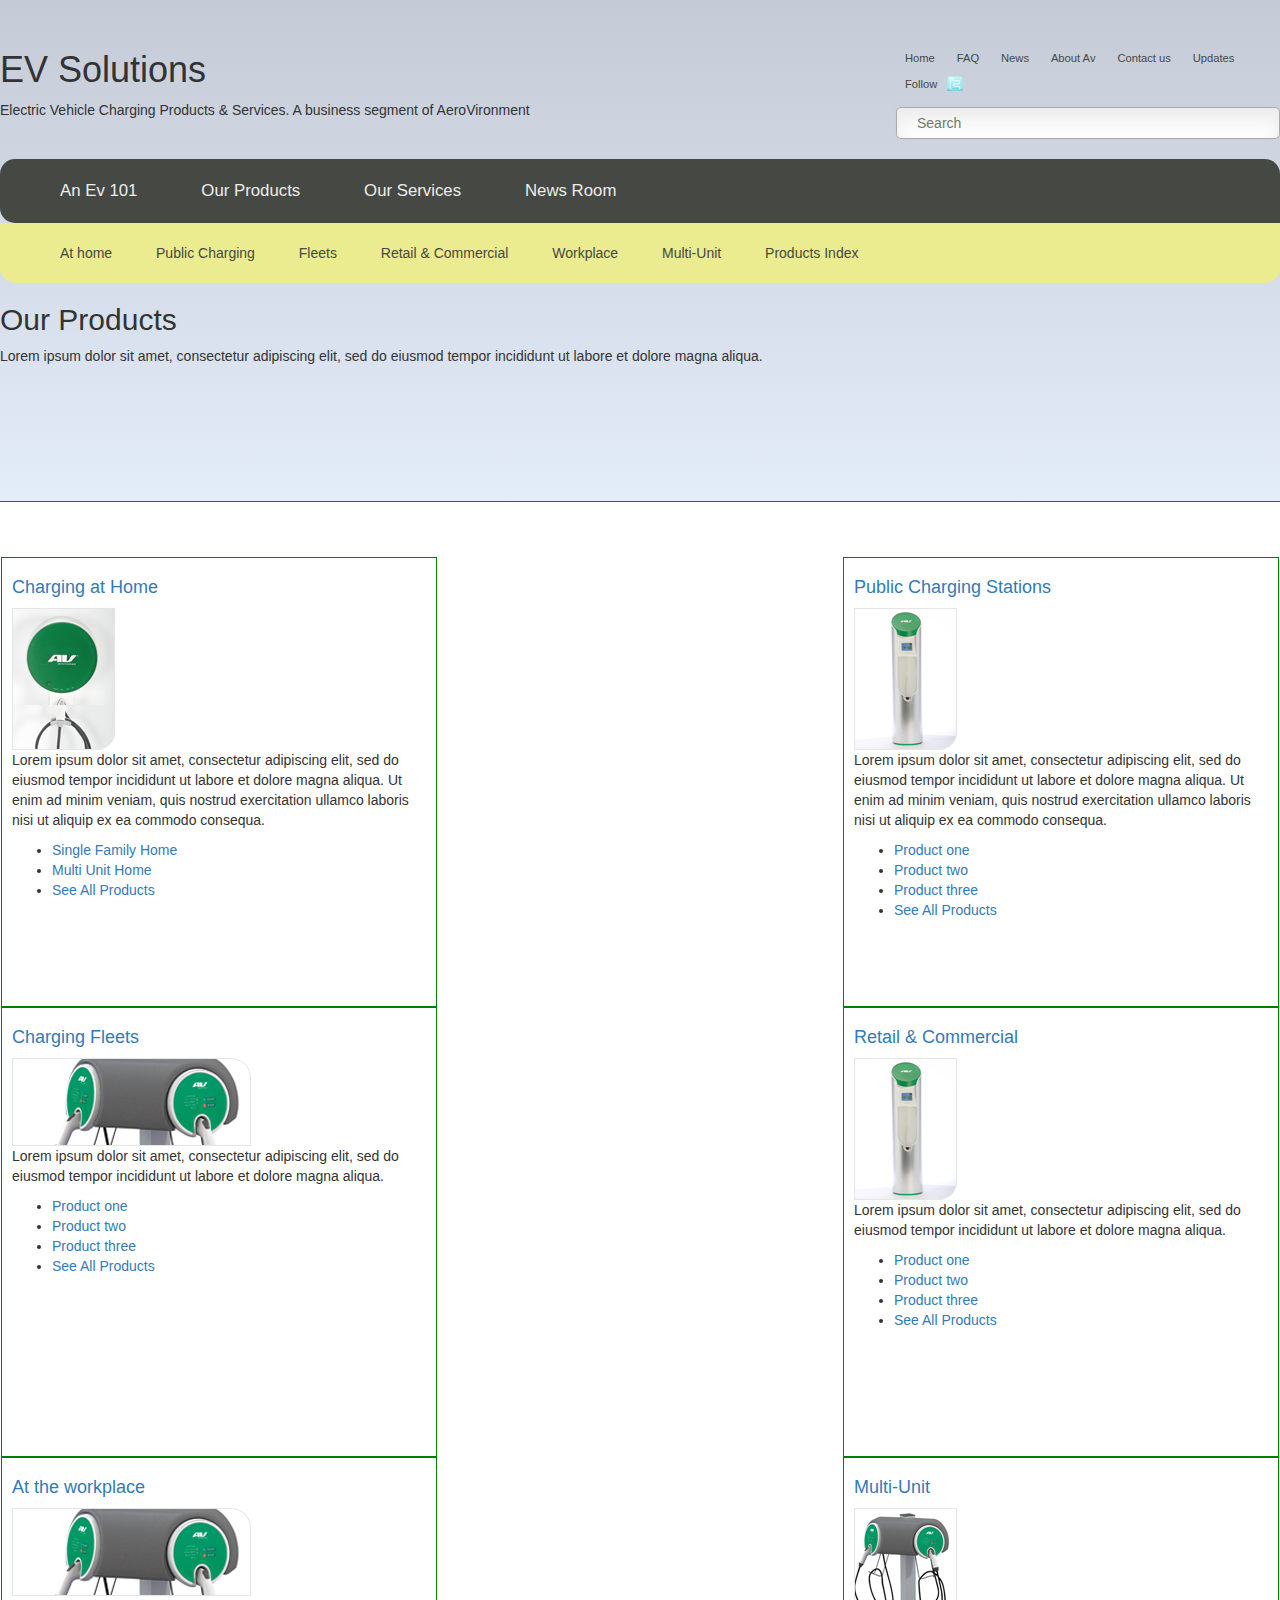
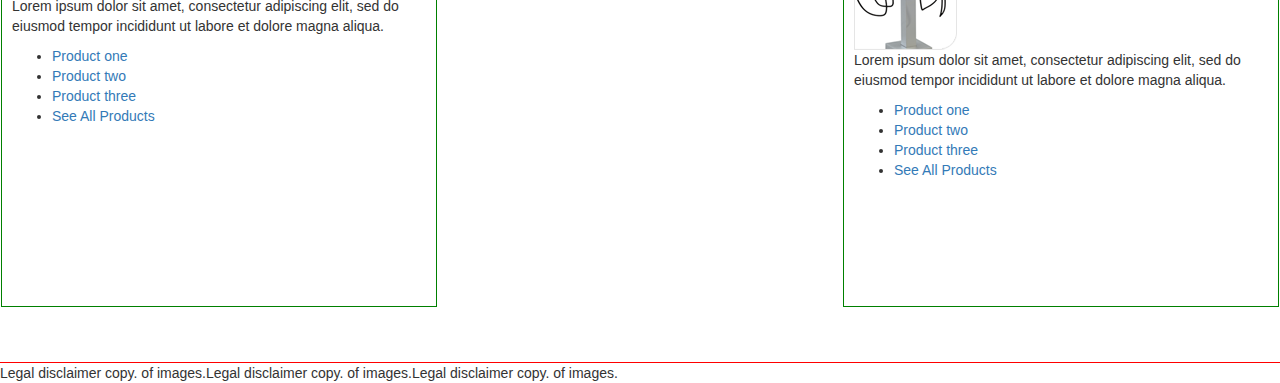
<file: index.html>
<!DOCTYPE html>
<html lang="en">
<head>
    <meta charset="UTF-8">
    <link rel="stylesheet" href="style/normalize.css">
    <link rel="stylesheet" href="style/font-awesome-4.7.0/css/font-awesome.min.css">
    <link rel="stylesheet" href="https://maxcdn.bootstrapcdn.com/bootstrap/3.3.7/css/bootstrap.min.css" integrity="sha384-BVYiiSIFeK1dGmJRAkycuHAHRg32OmUcww7on3RYdg4Va+PmSTsz/K68vbdEjh4u" crossorigin="anonymous">
    <link rel="stylesheet" href="style/style.css">
    <title>Document</title>
</head>
<body>
    <div class="header">
        <div class="wrapper">
            <div class="header-section clearfix">
                <div class="header-section-description">
                    <h1>EV Solutions</h1>
                    <p>Electric Vehicle Charging Products & Services. A business segment of AeroVironment</p>
                </div>
                <div class="header-section-links-search">
                        <ul class="header-section-links">
                            <li><a href="#">Home</a></li>
                            <li><a href="#">FAQ</a></li>
                            <li><a href="#">News</a></li>
                            <li><a href="#">About Av</a></li>
                            <li><a href="#">Contact us</a></li>
                            <li><a href="#">Updates</a></li>
                            <li><a href="#" class="twitter">Follow</a></li>
                        </ul>    
                        <div class="header-section-search">
                            <input type="text" class="filter-search" placeholder="Search" />
                            <i id="filtersubmit" class="fa fa-search"></i>
                        </div>               
                </div>
            </div>

            <div class="nav">
                    <ul class="main-nav">
                        <li><a href="#">An Ev 101</a></li>
                        <li><a href="">Our Products</a></li>
                        <li><a href="#">Our Services</a></li>
                        <li><a href="#">News Room</a></li>
                    </ul>
                    <ul class="sub-nav">
                        <li><a href="#">At home</a></li>
                        <li><a href="">Public Charging</a></li>
                        <li><a href="#">Fleets</a></li>
                        <li><a href="#">Retail & Commercial</a></li>
                        <li><a href="#">Workplace</a></li>
                        <li><a href="#">Multi-Unit</a></li>
                        <li><a href="#">Products Index</a></li>
                    </ul>
            </div>

            <div class="header-description">
                <h2>Our Products</h2>
                <p>Lorem ipsum dolor sit amet, consectetur adipiscing elit,
                    sed do eiusmod tempor incididunt ut labore et dolore magna aliqua. </p>
            </div>

        </div>
    </div>
    <!-- end header -->


    <div class="content">
        <div class="wrapper">
            <div class="products">
                <div class="product">
                    <div class="product-title">
                        <h4><a href="#">Charging at Home</a></h4>
                    </div>
                    <div class="product-content">
                        <img src="img/device3.png" alt="">
                        <p>Lorem ipsum dolor sit amet, consectetur adipiscing elit,
                             sed do eiusmod tempor incididunt ut labore et dolore magna aliqua.
                              Ut enim ad minim veniam, quis nostrud exercitation ullamco laboris 
                              nisi ut aliquip ex ea commodo consequa.</p>
                    </div>
                    <div class="product-links">
                        <ul>
                            <li><a href="#">Single Family Home</a></li>
                            <li><a href="#">Multi Unit Home</a></li>
                            <li><a href="#">See All Products</a></li>
                        </ul>
                    </div>
                </div>
                <div class="product">
                    <div class="product-title">
                        <h4><a href="#">Public Charging Stations</a></h4>
                    </div>
                    <div class="product-content">
                        <img src="img/device2.png" alt="">
                        <p>Lorem ipsum dolor sit amet, consectetur adipiscing elit,
                             sed do eiusmod tempor incididunt ut labore et dolore magna aliqua.
                              Ut enim ad minim veniam, quis nostrud exercitation ullamco laboris 
                              nisi ut aliquip ex ea commodo consequa.</p>
                    </div>
                    <div class="product-links">
                        <ul>
                            <li><a href="#">Product one</a></li>
                            <li><a href="#">Product two</a></li>
                            <li><a href="#">Product three</a></li>
                            <li><a href="#">See All Products</a></li>
                        </ul>
                    </div>
                </div>   
                <div class="product">
                    <div class="product-title">
                        <h4><a href="#">Charging Fleets</a></h4>
                    </div>
                    <div class="product-content">
                        <img src="img/device.png" alt="">
                        <p>Lorem ipsum dolor sit amet, consectetur adipiscing elit,
                             sed do eiusmod tempor incididunt ut labore et dolore magna aliqua.</p>
                    </div>
                    <div class="product-links">
                        <ul>
                            <li><a href="#">Product one</a></li>
                            <li><a href="#">Product two</a></li>
                            <li><a href="#">Product three</a></li>
                            <li><a href="#">See All Products</a></li>
                        </ul>
                    </div>
                </div>  
                <div class="product">
                    <div class="product-title">
                        <h4><a href="#">Retail & Commercial</a></h4>
                    </div>
                    <div class="product-content">
                        <img src="img/device2.png" alt="">
                        <p>Lorem ipsum dolor sit amet, consectetur adipiscing elit,
                             sed do eiusmod tempor incididunt ut labore et dolore magna aliqua.</p>
                    </div>
                    <div class="product-links">
                        <ul>
                            <li><a href="#">Product one</a></li>
                            <li><a href="#">Product two</a></li>
                            <li><a href="#">Product three</a></li>
                            <li><a href="#">See All Products</a></li>
                        </ul>
                    </div>
                </div>   
                <div class="product">
                    <div class="product-title">
                        <h4><a href="#">At the workplace</a></h4>
                    </div>
                    <div class="product-content">
                        <img src="img/device.png" alt="">
                        <p>Lorem ipsum dolor sit amet, consectetur adipiscing elit,
                             sed do eiusmod tempor incididunt ut labore et dolore magna aliqua.</p>
                    </div>
                    <div class="product-links">
                        <ul>
                            <li><a href="#">Product one</a></li>
                            <li><a href="#">Product two</a></li>
                            <li><a href="#">Product three</a></li>
                            <li><a href="#">See All Products</a></li>
                        </ul>
                    </div>
                </div> 
                <div class="product">
                    <div class="product-title">
                        <h4><a href="#">Multi-Unit</a></h4>
                    </div>
                    <div class="product-content">
                        <img src="img/device4.png" alt="">
                        <p>Lorem ipsum dolor sit amet, consectetur adipiscing elit,
                             sed do eiusmod tempor incididunt ut labore et dolore magna aliqua.</p>
                    </div>
                    <div class="product-links">
                        <ul>
                            <li><a href="#">Product one</a></li>
                            <li><a href="#">Product two</a></li>
                            <li><a href="#">Product three</a></li>
                            <li><a href="#">See All Products</a></li>
                        </ul>
                    </div>
                </div>                                                                             
            </div>
            <!-- end of products -->
            <div class="products-disclaimer">
                Legal disclaimer copy. of images.Legal disclaimer copy. of images.Legal disclaimer copy. of images.
            </div>
        </div>
    </div>
    <!-- end content -->

    <div class="footer">
        <div class="wrapper">

        </div>
    </div>
    <!-- end footer -->
    
</body>
</html>
</file>
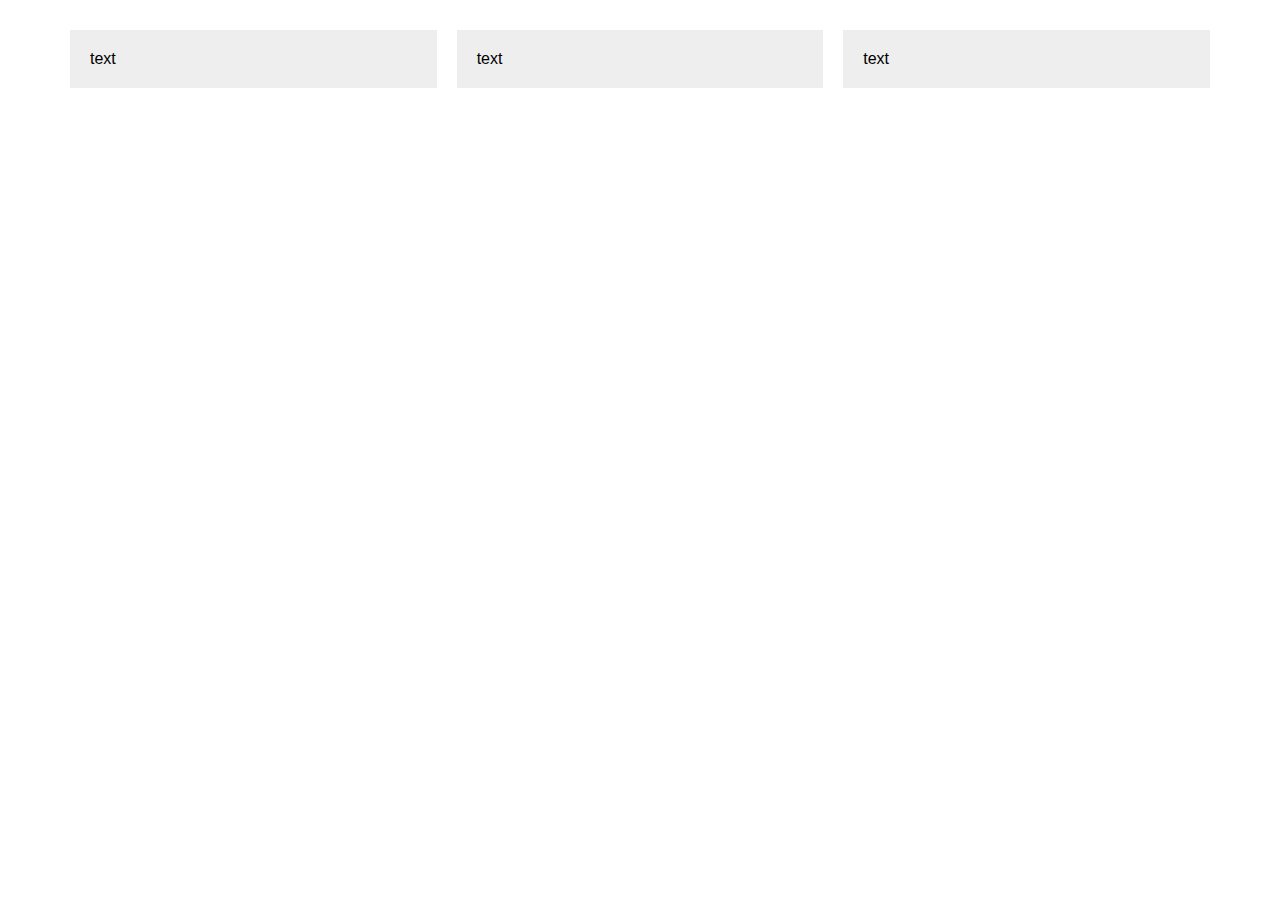
<file: index-test.html>
<!DOCTYPE html>
<html lang="en">
<head>
    <link rel="stylesheet" href="style/normalize.css">
    <link rel="stylesheet" href="style/font-awesome-4.7.0/css/font-awesome.min.css">
    <link rel="stylesheet" href="style/style-test.css">
    <meta charset="UTF-8">
    <title>Document</title>
</head>
<body>
    <div class="grid">
        <div class="col-1-3">
            <div class="module">
                text
            </div>
        </div>
        <div class="col-1-3">
            <div class="module">
                text
            </div>
        </div>
        <div class="col-1-3">
            <div class="module">
                text
            </div>
        </div>
    </div>
</body>
</html>
</file>
<file: style/style.css>
/*---------------- CLEARFIX hack --------------------*/

.clearfix:after {
  content: '';
  display: table;
  line-height: 0;
  font-size: 0;
  text-indent: -4000;
  clear: both;
}

body, html {
    margin: 0;
    padding: 0;
}

/*---------------- CLEARFIX hack end ----------------*/

.header {
    background: #c5cbd6; /* For browsers that do not support gradients */
    background: -webkit-linear-gradient(#c5cbd6, #e3ecf9); /* For Safari 5.1 to 6.0 */
    background: -o-linear-gradient(#c5cbd6, #e3ecf9); /* For Opera 11.1 to 12.0 */
    background: -moz-linear-gradient(#c5cbd6, #e3ecf9); /* For Firefox 3.6 to 15 */
    background: linear-gradient(#c5cbd6, #e3ecf9); /* Standard syntax (must be last) */
}

.wrapper {
    width: 100%;
    max-width: 1420px;
    margin: 0 auto;
}

.header-section-description {
    float: left;
    width: 70%;
    padding-top: 30px;
}

.header-section-links-search {
    float: left;
    width: 30%;
    padding-top: 45px;
}

.header-section-links {
    padding-left: 0;
}

.header-section-links li {
    display: inline-block;
}

.header-section-links a {
    display: block;
    color: #464843;
    list-style: none;
    text-decoration: none;
    padding: 5px 9px;
    font-size: 0.8em;
}

.filter-search {
    width: 100%;
    height: 32px;
    background: #fcfcfc;
    border: 1px solid #aaa;
    border-radius: 5px;
    box-shadow: 0 0 3px #ccc, 0 10px 15px #ebebeb inset;
    text-indent: 18px;
}

#filtersubmit {
    position: relative;
    z-index: 1;
    left: 406px;
    top: -26px;
    color: #7B7B7B;
    cursor:pointer;
    width: 0;
}

.twitter:after {
    content: url("../img/twitter-icon.png");
    padding: 0 0 0 10px;
    width: 16px;
    height: 15px;
    position: absolute;
}

/* Navigation */
.main-nav {
    background-color: #464843;
    border-radius: 15px 15px 0px 15px;
    list-style-type: none;
    margin: 0;
    z-index: 1;
}

.main-nav li {
    display: inline-block;
}

.main-nav li a {
    display: block;
    color: #EDEDED;
    list-style: none;
    text-decoration: none;
    padding: 20px;
    margin-right: 20px;
    font-size: 1.2em;
}

.main-nav li a:hover {
    color: #EBEB90;
}

.sub-nav {
    background-color: #EBEB90;
    list-style-type: none;
    border-radius: 0 0 15px 15px;
    margin: 0;
}

.sub-nav li {
    display: inline-block;
}

.sub-nav li a {
    display: block;
    color: #464843;
    list-style: none;
    text-decoration: none;
    padding: 20px;
}

.sub-nav li a:hover {
    background-color: #464843;
    color: #EBEB90;
}

.header-description {
    padding: 0 0 125px 0;
}

/* Content */
.products {
    border: 1px solid red;
    display: flex;
    flex-flow: row wrap;
    justify-content: space-between;
    margin: 0 -55px;
    padding: 55px;
}

.product {
    border: 1px solid green;
    width: 436px;
    height: 450px;
    padding: 10px;
}

/*
.product:nth-child(3n+2) {
    border: 1px solid green;
    width: 400px;
    height: 450px;
    padding: 10px;
    margin: 0 50px
}
*/
</file>
<file: style/style-test.css>
* {
  -moz-box-sizing: border-box;
  -webkit-box-sizing: border-box;
  box-sizing: border-box;
}

.grid {
  background: white;
 padding: 20px 0 20px 20px;
}

.grid:after {
  /* Or @extend clearfix */
  content: "";
  display: table;
  clear: both;
}

[class*='col-'] {
  float: left;
  padding-right: 20px;
}

.col-1-3 {
  width: 33.33%;
}

.module {
  padding: 20px;
  background: #eee;
}

body {
  padding: 10px 50px 200px;
  background: url(http://s.cdpn.io/3/dark_wall_@2X.png);
  background-size: 300px 300px;
}
</file>
